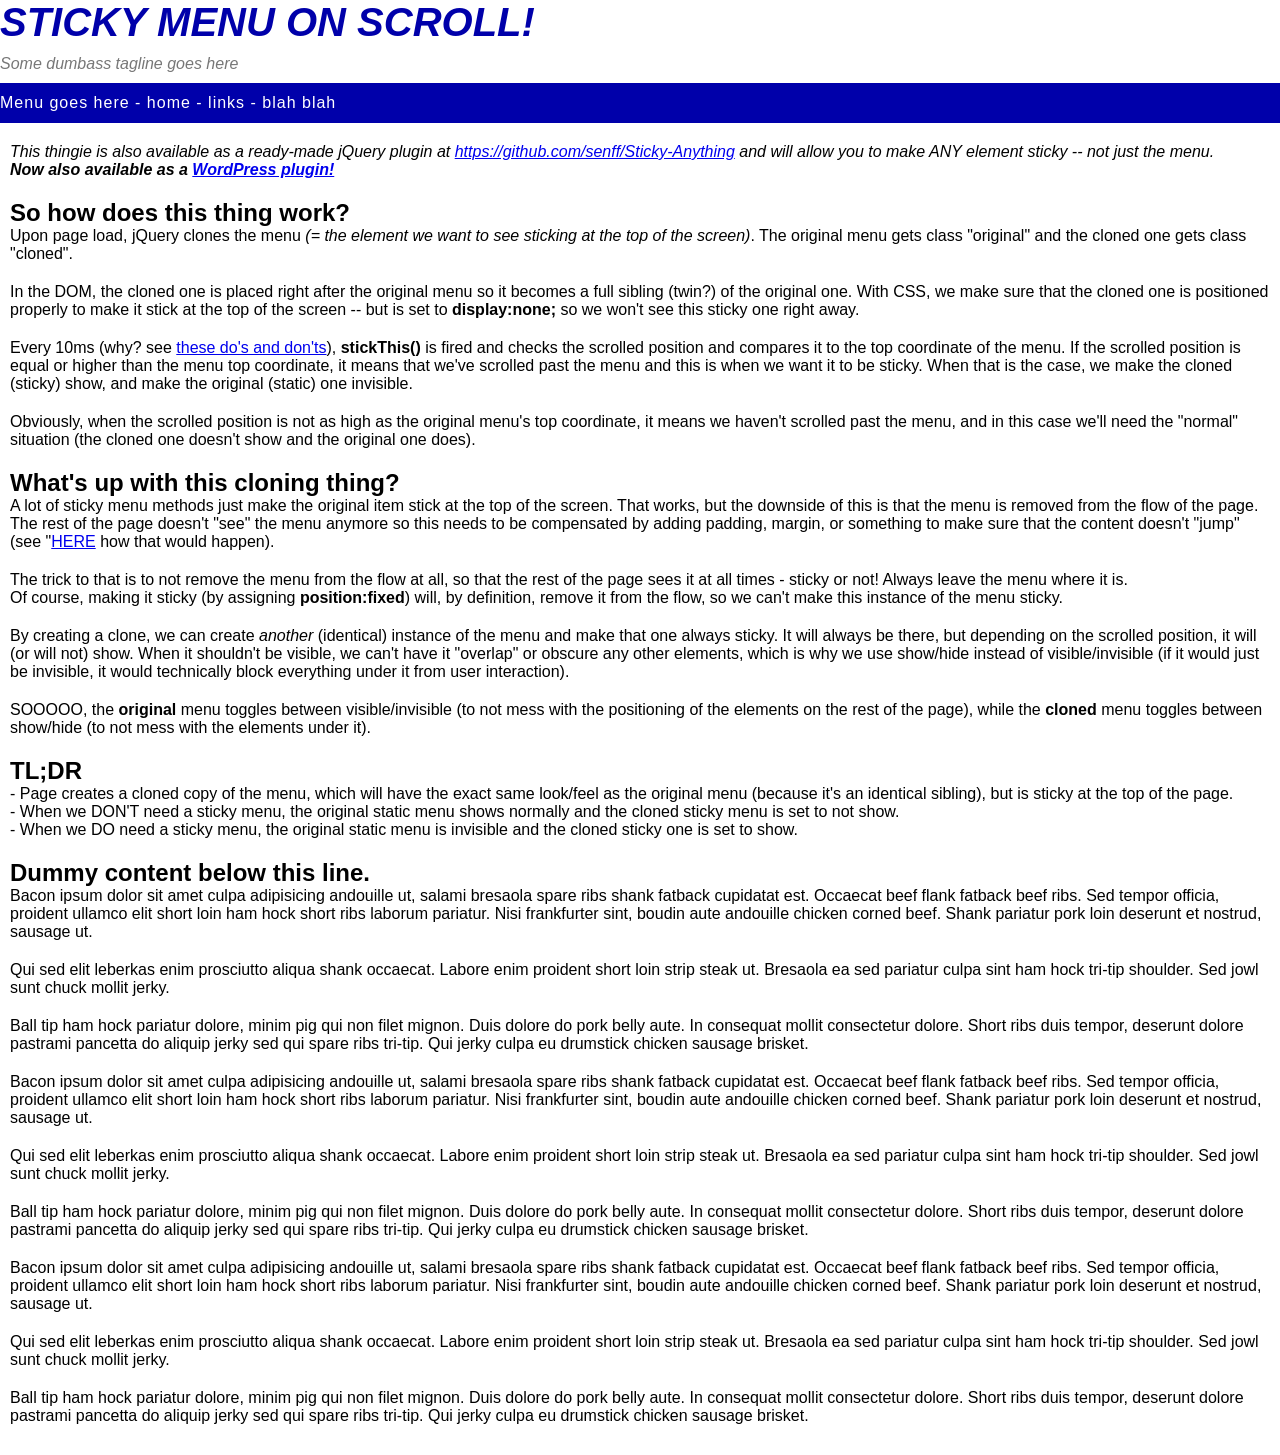
<file: Sticky menu on scroll_files/index.html>
<!DOCTYPE html>
<!-- saved from url=(0088)https://s.codepen.io/boomerang/iFrameKey-880fb9db-6b26-a3e0-7a5b-29cea95f662c/index.html -->
<html lang="en" class=""><head><meta http-equiv="Content-Type" content="text/html; charset=UTF-8"><script src="./console_runner-ce3034e6bde3912cc25f83cccb7caa2b0f976196f2f2d52303a462c826d54a73.js.download"></script><script src="./css_live_reload_init-890dc39bb89183d4642d58b1ae5376a0193342f9aed88ea04330dc14c8d52f55.js.download"></script><meta name="robots" content="noindex"><link rel="shortcut icon" type="image/x-icon" href="https://production-assets.codepen.io/assets/favicon/favicon-8ea04875e70c4b0bb41da869e81236e54394d63638a1ef12fa558a4a835f1164.ico"><link rel="mask-icon" type="" href="https://production-assets.codepen.io/assets/favicon/logo-pin-f2d2b6d2c61838f7e76325261b7195c27224080bc099486ddd6dccb469b8e8e6.svg" color="#111"><link rel="canonical" href="https://codepen.io/senff/pen/ayGvD">


<style class="cp-pen-styles">* {font-family:arial; margin:0; padding:0;}
.logo {font-size:40px; font-weight:bold;color:#00a; font-style:italic;}
.intro {color:#777; font-style:italic; margin:10px 0;}
.menu {background:#00a; color:#fff; height:40px; line-height:40px;letter-spacing:1px; width:100%;}
.content {margin-top:10px;}
.menu-padding {padding-top:40px;}
.content {padding:10px;}
.content p {margin-bottom:20px;}

</style></head><body>
<header>
  <div class="logo">STICKY MENU ON SCROLL!</div>
  <div class="intro">Some dumbass tagline goes here</div>
  <div class="menu original" style="visibility: hidden;">Menu goes here - home - links - blah blah</div><div class="menu cloned" style="position: fixed; top: 0px; margin-top: 0px; z-index: 500; display: block; left: 0px; width: 1349px;">Menu goes here - home - links - blah blah</div>
</header>

<div class="content">
 
  <em></em><p><em>This thingie is also available as a ready-made jQuery plugin at <a href="https://github.com/senff/Sticky-Anything" target="_blank">https://github.com/senff/Sticky-Anything</a> and will allow you to make ANY element sticky -- not just the menu.<br><strong>Now also available as a <a href="https://wordpress.org/plugins/sticky-menu-or-anything-on-scroll/">WordPress plugin!</a></strong></em></p>
  
  <h2>So how does this thing work?</h2>
  
  <p>Upon page load, jQuery clones the menu <em>(= the element we want to see sticking at the top of the screen)</em>. The original menu gets class "original" and the cloned one gets class "cloned".</p>
  
  <p>In the DOM, the cloned one is placed right after the original menu so it becomes a full sibling (twin?) of the original one. With CSS, we make sure that the cloned one is positioned properly to make it stick at the top of the screen -- but is set to <strong>display:none;</strong> so we won't see this sticky one right away.</p>
    
  <p>Every 10ms (why? see <a href="https://medium.com/@dhg/82ced812e61c#ee02" target="_blank">these do's and don'ts</a>), <strong>stickThis()</strong> is fired and checks the scrolled position and compares it to the top coordinate of the menu. If the scrolled position is equal or higher than the menu top coordinate, it means that we've scrolled past the menu and this is when we want it to be sticky. When that is the case, we make the cloned (sticky) show, and make the original (static) one invisible.</p>
  
  <p>Obviously, when the scrolled position is not as high as the original menu's top coordinate, it means we haven't scrolled past the menu, and in this case we'll need the "normal" situation (the cloned one doesn't show and the original one does).</p>
    
    
  <h2>What's up with this cloning thing?</h2>  
  <p>A lot of sticky menu methods just make the original item stick at the top of the screen. That works, but the downside of this is that the menu is removed from the flow of the page. The rest of the page doesn't "see" the menu anymore so this needs to be compensated by adding padding, margin, or something to make sure that the content doesn't "jump" (see "<a href="https://codepen.io/senff/full/zfqEl" target="_blank">HERE</a> how that would happen).</p>
  
  <p>The trick to that is to not remove the menu from the flow at all, so that the rest of the page sees it at all times - sticky or not! Always leave the menu where it is. <br> Of course, making it sticky (by assigning <strong>position:fixed</strong>) will, by definition, remove it from the flow, so we can't make this instance of the menu sticky.</p>
    
  <p>By creating a clone, we can create <em>another</em> (identical) instance of the menu and make that one always sticky. It will always be there, but depending on the scrolled position, it will (or will not) show. When it shouldn't be visible, we can't have it "overlap" or obscure any other elements, which is why we use show/hide instead of visible/invisible (if it would just be invisible, it would technically block everything under it from user interaction).</p>
    
  <p>SOOOOO, the <strong>original</strong> menu toggles between visible/invisible (to not mess with the positioning of the elements on the rest of the page), while the <strong>cloned</strong> menu toggles between show/hide (to not mess with the elements under it).</p>
  
  <h2>TL;DR</h2>  
    
<p>- Page creates a cloned copy of the menu, which will have the exact same look/feel as the original menu (because it's an identical sibling), but is sticky at the top of the page.<br>- When we DON'T need a sticky menu, the original static menu shows normally and the cloned sticky menu is set to not show.<br>- When we DO need a sticky menu, the original static menu is invisible and the cloned sticky one is set to show.</p>
    
  <h2>Dummy content below this line.</h2>  
      
  
<p>Bacon ipsum dolor sit amet culpa adipisicing andouille ut, salami bresaola spare ribs shank fatback cupidatat est. Occaecat beef flank fatback beef ribs. Sed tempor officia, proident ullamco elit short loin ham hock short ribs laborum pariatur. Nisi frankfurter sint, boudin aute andouille chicken corned beef. Shank pariatur pork loin deserunt et nostrud, sausage ut.</p>

<p>Qui sed elit leberkas enim prosciutto aliqua shank occaecat. Labore enim proident short loin strip steak ut. Bresaola ea sed pariatur culpa sint ham hock tri-tip shoulder. Sed jowl sunt chuck mollit jerky.</p>

<p>Ball tip ham hock pariatur dolore, minim pig qui non filet mignon. Duis dolore do pork belly aute. In consequat mollit consectetur dolore. Short ribs duis tempor, deserunt dolore pastrami pancetta do aliquip jerky sed qui spare ribs tri-tip. Qui jerky culpa eu drumstick chicken sausage brisket.</p>
  
<p>Bacon ipsum dolor sit amet culpa adipisicing andouille ut, salami bresaola spare ribs shank fatback cupidatat est. Occaecat beef flank fatback beef ribs. Sed tempor officia, proident ullamco elit short loin ham hock short ribs laborum pariatur. Nisi frankfurter sint, boudin aute andouille chicken corned beef. Shank pariatur pork loin deserunt et nostrud, sausage ut.</p>

<p>Qui sed elit leberkas enim prosciutto aliqua shank occaecat. Labore enim proident short loin strip steak ut. Bresaola ea sed pariatur culpa sint ham hock tri-tip shoulder. Sed jowl sunt chuck mollit jerky.</p>

<p>Ball tip ham hock pariatur dolore, minim pig qui non filet mignon. Duis dolore do pork belly aute. In consequat mollit consectetur dolore. Short ribs duis tempor, deserunt dolore pastrami pancetta do aliquip jerky sed qui spare ribs tri-tip. Qui jerky culpa eu drumstick chicken sausage brisket.</p>

  <p>Bacon ipsum dolor sit amet culpa adipisicing andouille ut, salami bresaola spare ribs shank fatback cupidatat est. Occaecat beef flank fatback beef ribs. Sed tempor officia, proident ullamco elit short loin ham hock short ribs laborum pariatur. Nisi frankfurter sint, boudin aute andouille chicken corned beef. Shank pariatur pork loin deserunt et nostrud, sausage ut.</p>

<p>Qui sed elit leberkas enim prosciutto aliqua shank occaecat. Labore enim proident short loin strip steak ut. Bresaola ea sed pariatur culpa sint ham hock tri-tip shoulder. Sed jowl sunt chuck mollit jerky.</p>

<p>Ball tip ham hock pariatur dolore, minim pig qui non filet mignon. Duis dolore do pork belly aute. In consequat mollit consectetur dolore. Short ribs duis tempor, deserunt dolore pastrami pancetta do aliquip jerky sed qui spare ribs tri-tip. Qui jerky culpa eu drumstick chicken sausage brisket.</p>
  
</div>
<script src="./stopExecutionOnTimeout-b2a7b3fe212eaa732349046d8416e00a9dec26eb7fd347590fbced3ab38af52e.js.download"></script><script src="./jquery.min.js.download"></script>
<script>// Create a clone of the menu, right next to original.
$('.menu').addClass('original').clone().insertAfter('.menu').addClass('cloned').css('position','fixed').css('top','0').css('margin-top','0').css('z-index','500').removeClass('original').hide();

scrollIntervalID = setInterval(stickIt, 10);


function stickIt() {

  var orgElementPos = $('.original').offset();
  orgElementTop = orgElementPos.top;               

  if ($(window).scrollTop() >= (orgElementTop)) {
    // scrolled past the original position; now only show the cloned, sticky element.

    // Cloned element should always have same left position and width as original element.     
    orgElement = $('.original');
    coordsOrgElement = orgElement.offset();
    leftOrgElement = coordsOrgElement.left;  
    widthOrgElement = orgElement.css('width');
    $('.cloned').css('left',leftOrgElement+'px').css('top',0).css('width',widthOrgElement).show();
    $('.original').css('visibility','hidden');
  } else {
    // not scrolled past the menu; only show the original menu.
    $('.cloned').hide();
    $('.original').css('visibility','visible');
  }
}
//# sourceURL=pen.js
</script>
</body></html>
</file>
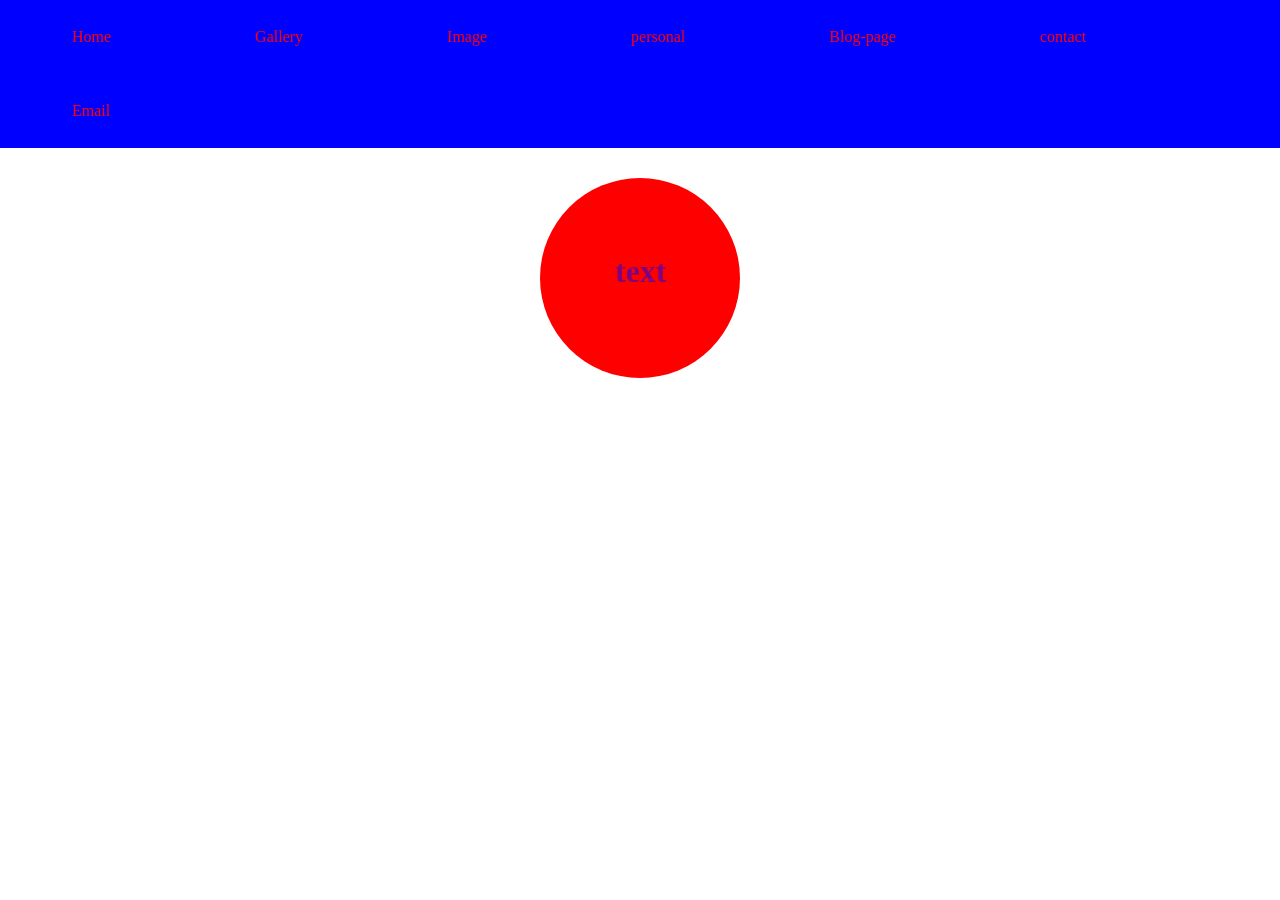
<file: menu.html>
<!DOCTYPE HTML>
<html lang="en-US">
<head>
	<meta charset="UTF-8">
	<title>hover</title>
</head>
<body>
	<style>
	*{margin:0px auto;}
	
	ul{
		list-style:none;
		margin:0px;
		padding:0px;
		overflow:hidden;
		background:blue;
	}
	
	li{
		float:left;
	}
	li a{
		display:block;
		color:red;
		padding: 28px 72px;
		text-align:center;
		text-decoration:none;
	}
	a:hover{
		background:green;
		color:pink;
	}
	a:active{
		background:skyblue;	
	}
	.main{
	background:red;
	width:200px;
	height:200px;
	border-radius:120px;
	color:blue;
	margin-top:30px;
	}
	h1{
	  padding:75px;
	  color:purple;
	}
	/*h1{
	background: green;
    width: 52px;
    height: 52px;
    border-radius: 120px;
    color: #e0e6e8;
    margin-top: 34px;
	margin-left: 526px;
	}*/
	.main:hover{
	background:red;
	width:200px;
	height:200px;
	border-radius:120px;
	color:blue;
	margin-left:526px;
	}
	</style>
	
	<ul>
	<li><a href="#">Home</a></li>
	<li><a href="#">Gallery</a></li>
	<li><a href="#">Image</a></li>
	<li><a href="#">personal</a></li>
	<li><a href="#">Blog-page</a></li>
	<li><a href="#">contact</a></li>
	<li><a href="#">Email</a></li>
	</ul>
	<div class="main">
	<h1>text</h1>
	</div>
</body>
</html>
</file>
